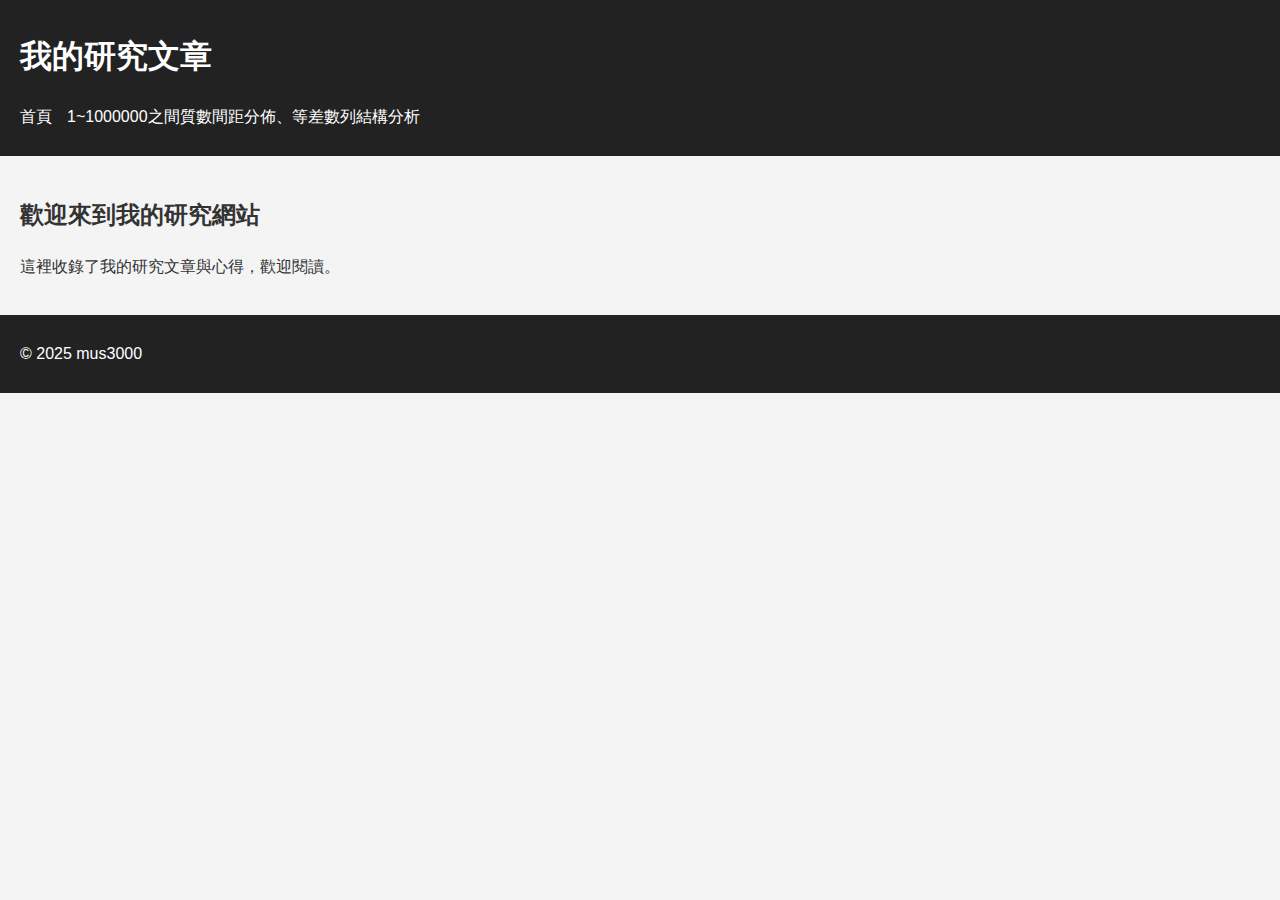
<file: index.html>
<!DOCTYPE html>
<html lang="zh-Hant">
<head>
    <meta charset="UTF-8">
    <meta name="viewport" content="width=device-width, initial-scale=1.0">
    <title>我的研究文章</title>
    <link rel="stylesheet" href="css/style.css">
</head>
<body>
    <header>
        <h1>我的研究文章</h1>
        <nav>
            <ul>
                <li><a href="index.html">首頁</a></li>
                <li><a href="articles/primes_gap_distribution.pdf" target="_blank">1~1000000之間質數間距分佈、等差數列結構分析</a></li>
                <!-- <li><a href="articles/article2.html">文章2</a></li> -->
            </ul>
        </nav>
    </header>

    <main>
        <h2>歡迎來到我的研究網站</h2>
        <p>這裡收錄了我的研究文章與心得，歡迎閱讀。</p>
    </main>

    <footer>
        <p>&copy; 2025 mus3000</p>
    </footer>
</body>
</html>
</file>
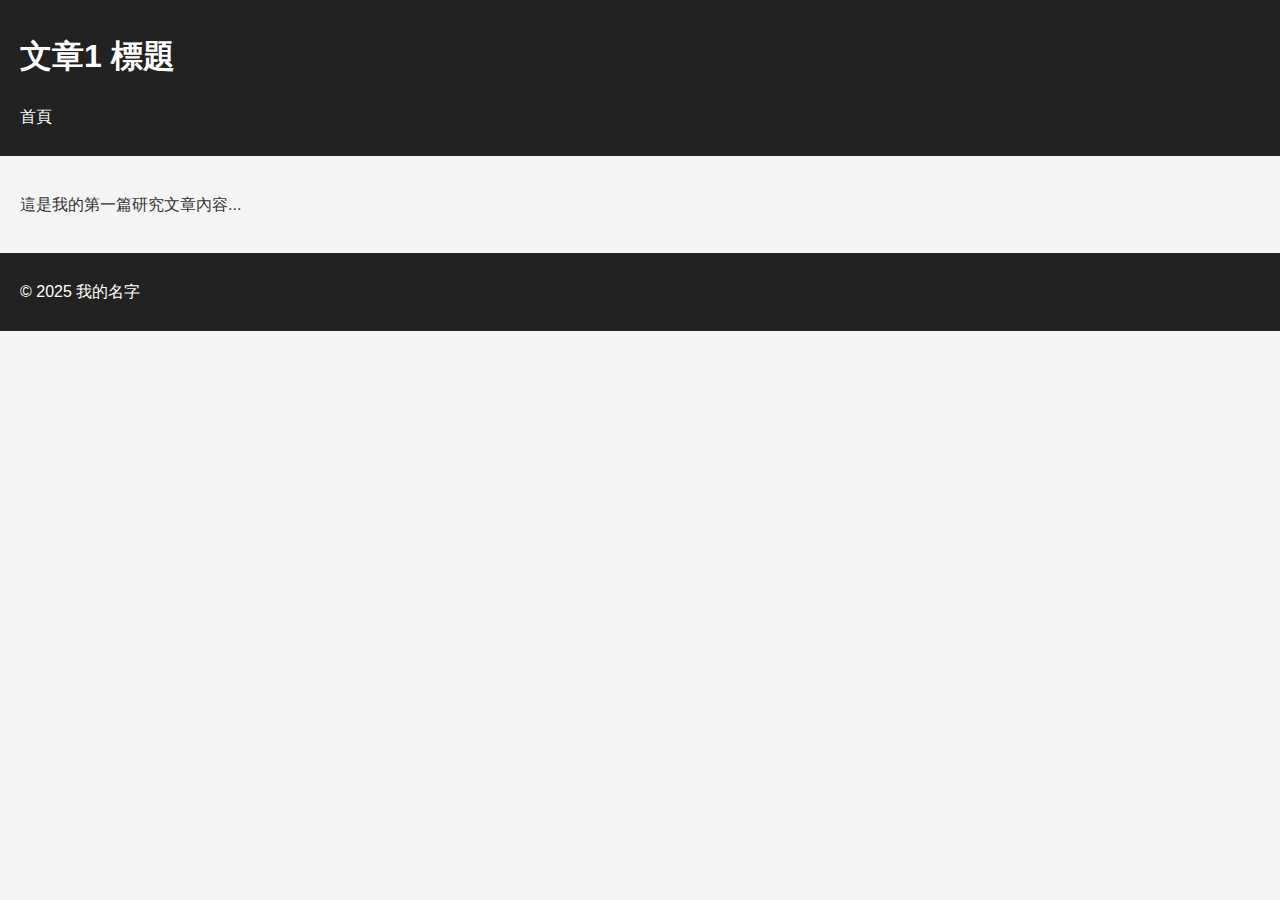
<file: articles/article1.html>
<!DOCTYPE html>
<html lang="zh-Hant">
<head>
    <meta charset="UTF-8">
    <meta name="viewport" content="width=device-width, initial-scale=1.0">
    <title>文章1</title>
    <link rel="stylesheet" href="../css/style.css">
</head>
<body>
    <header>
        <h1>文章1 標題</h1>
        <nav>
            <ul>
                <li><a href="../index.html">首頁</a></li>
            </ul>
        </nav>
    </header>

    <main>
        <p>這是我的第一篇研究文章內容...</p>
    </main>

    <footer>
        <p>&copy; 2025 我的名字</p>
    </footer>
</body>
</html>
</file>
<file: css/style.css>
body {
    font-family: "Microsoft JhengHei", sans-serif;
    line-height: 1.6;
    margin: 0;
    padding: 0;
    background-color: #f4f4f4;
    color: #333;
}

header, footer {
    background-color: #222;
    color: #fff;
    padding: 10px 20px;
}

nav ul {
    list-style: none;
    padding: 0;
    display: flex;
}

nav ul li {
    margin-right: 15px;
}

nav ul li a {
    color: #fff;
    text-decoration: none;
}

main {
    padding: 20px;
}
</file>
